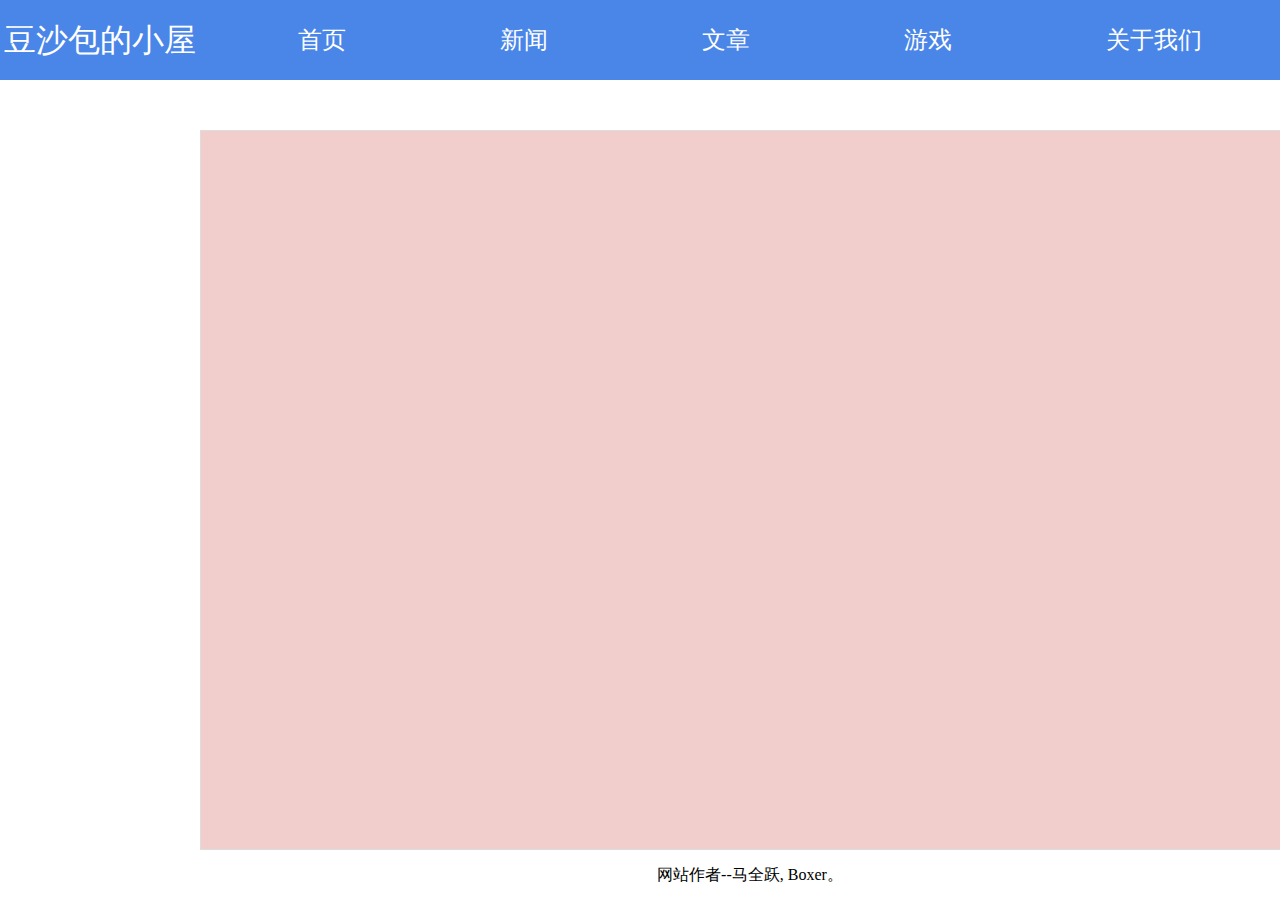
<file: client/index.html>
<!DOCTYPE html>
<html>
<head>
	<meta charset="utf-8" />
	<title>帅的一批</title>
	<link rel="stylesheet" href="style.css">
	<script src="lib/jquery.js"></script>
</head>
<body>
	<div id="parent">
	    <div id="header">
	    	<span id="website-title">豆沙包的小屋</span>
	    	<span id="navigation">
	    		<a href="home/home.html" target="show-template">首页</a>
	    		<a href="news/news.html" target="show-template">新闻</a>
	    		<a href="articles/articles.html" target="show-template">文章</a>
	    		<a href="games/games.html" target="show-template">游戏</a>
	    		<a href="about-us/about-us.html" target="show-template">关于我们</a>
	    	</span>
	    	<span id="language">语言:&nbsp;&nbsp; 
	    		<span>
		    		<select>
		    			<option>汉语</option>
		    			<option>英语</option>
		    		</select>
		    	</span>
	    	</span>
	    </div>
	    <div id="other">
	    	<div id="other-left"></div>
	    	<div id="other-middle">
	    		<div id="other-middle-header"></div>
		    	<div id="other-middle-middle">
		    		<iframe name="show-template" frameborder="0"></iframe>
		    	</div>
		    	<div id="other-middle-footer">网站作者--马全跃, Boxer。</div>
			</div>
	    	<div id="other-right"></div>
	    </div>
	</div>
</body>
</html>
</file>
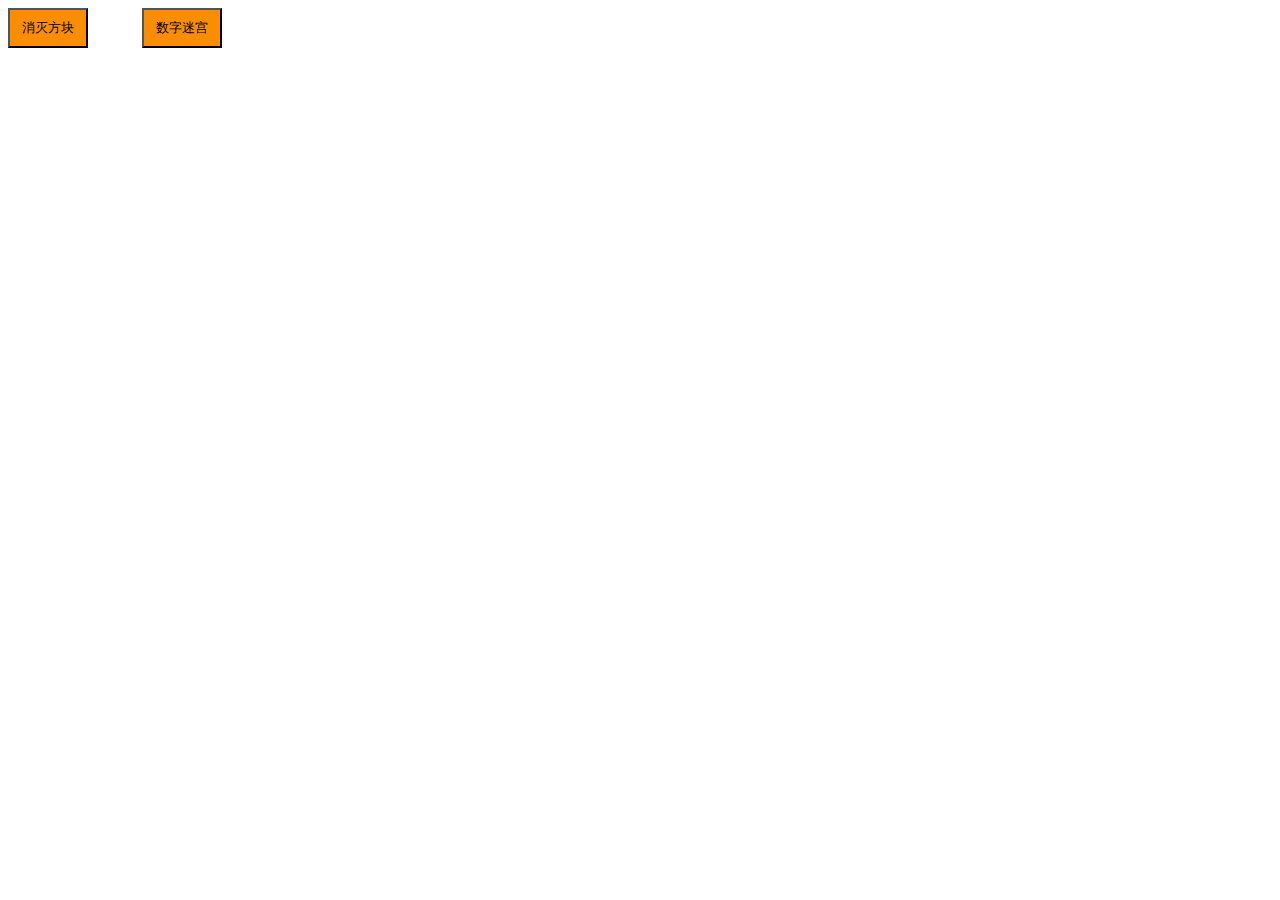
<file: client/games/games.html>
<!DOCTYPE html>
<html>
<head>
	<meta charset="utf-8" />
	<title>游戏</title>
	<link rel="stylesheet" href="style.css">
	<script src="games.js"></script>
</head>
<body>
	<div>
	    <button onclick="openDropBlock()">消灭方块</button>
	    <button onclick="openNumberMaze()">数字迷宫</button>
	</div>
</body>
</html>
</file>
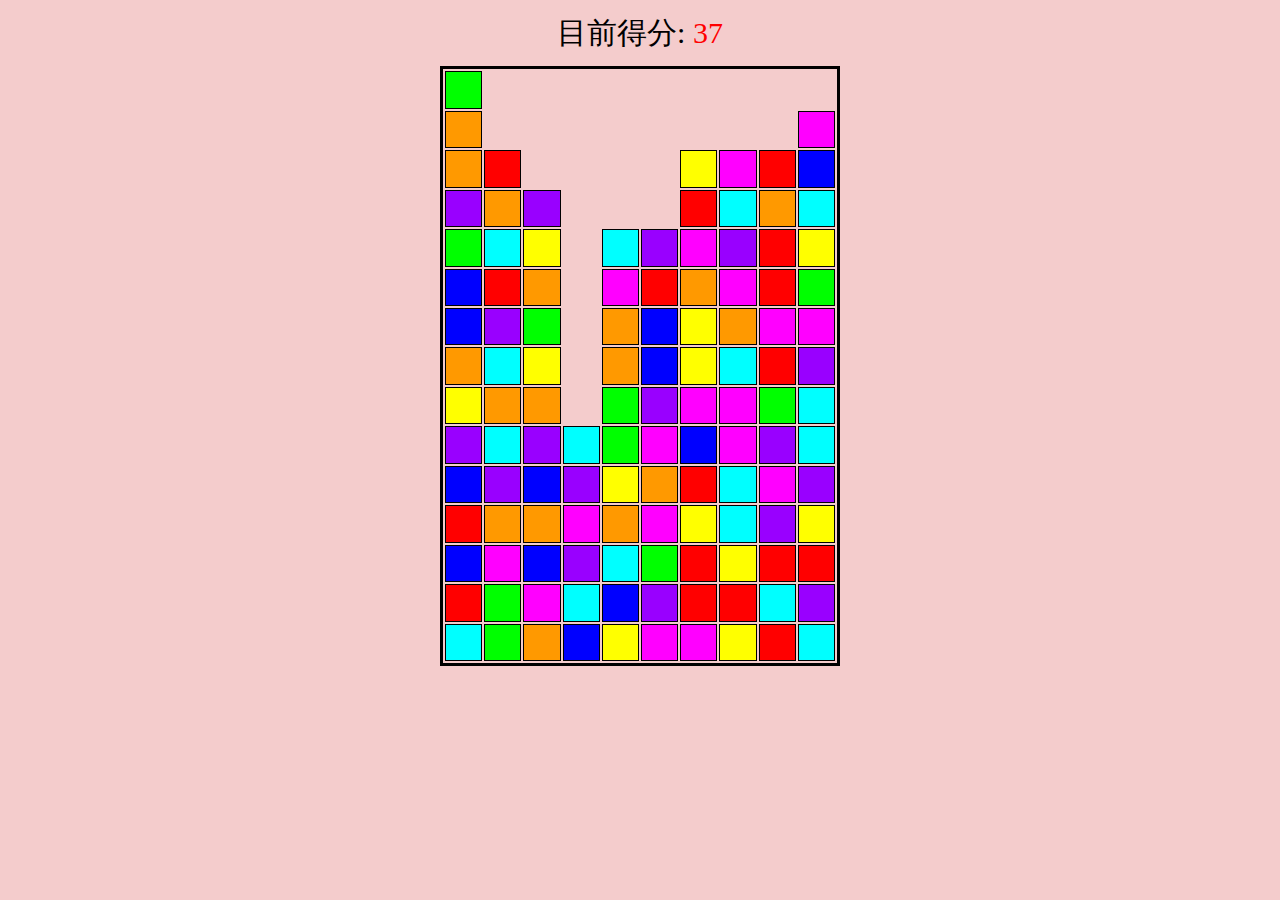
<file: client/games/drop-block/drop-block.html>
<!DOCTYPE html>
<html>
<head>
	<meta http-equiv="Content-Type" content="text/html; charset=utf-8" />
	<title>消消乐</title>
	<link rel="stylesheet" href="style.css" />
	<script src="const.js"></script>
</head>
<body>
	<div id="successful-score"></div>
	<div id="score"></div>
	<div id="count-down"></div>
	<script src="drop-block.js"></script>
</body>
</html>
</file>
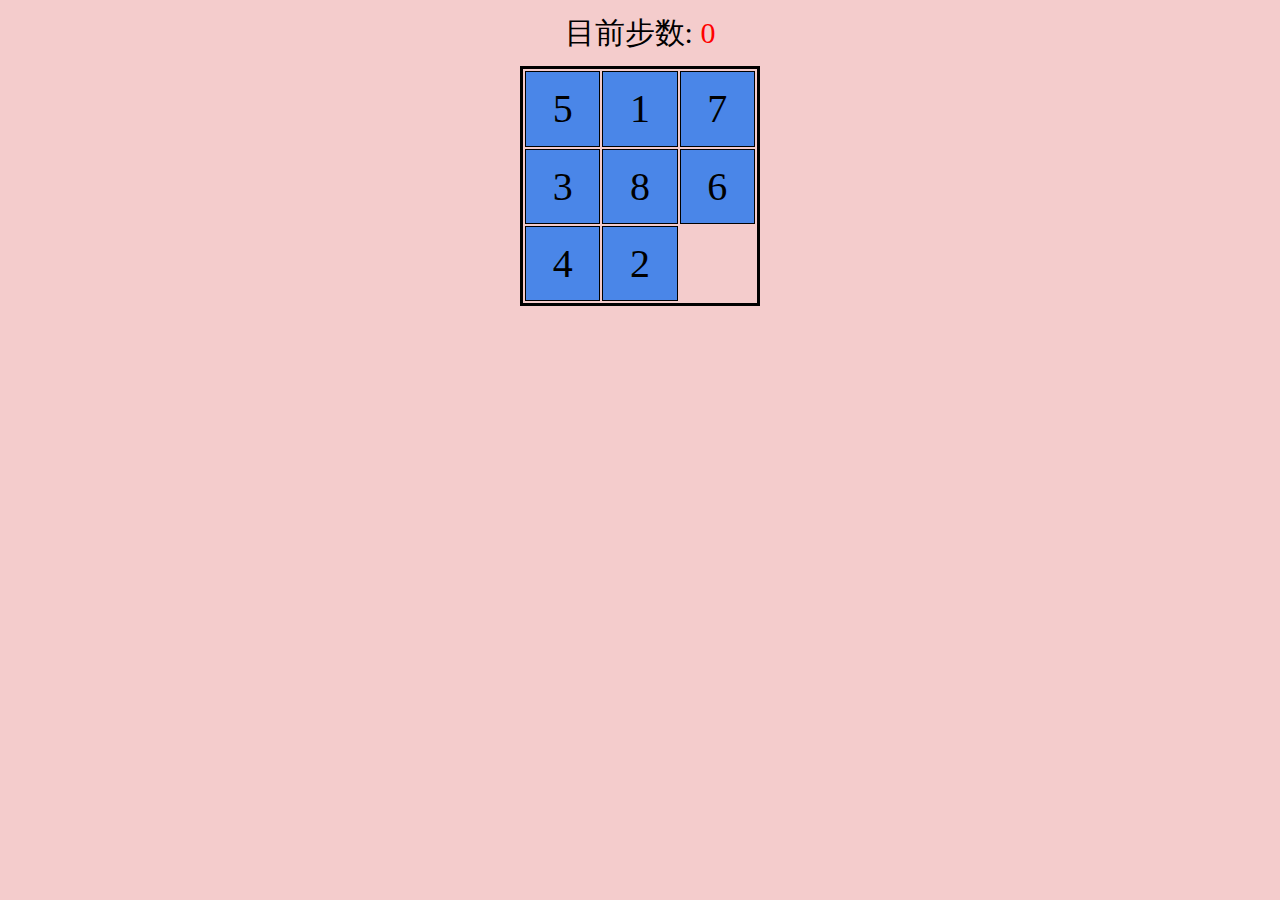
<file: client/games/number-maze/number-maze.html>
<!DOCTYPE html>
<html>
<head>
	<meta http-equiv="Content-Type" content="text/html; charset=utf-8" />
	<title>数字迷宫</title>
	<link rel="stylesheet" href="style.css" />
	<script src="const.js"></script>
</head>
<body>
	<div id="step"></div>
	<div id="count-down"></div>
	<script src="number-maze.js"></script>
</body>
</html>
</file>
<file: client/style.css>
body, #parent{
	width: 100%;
	height: 100%;
	font-size: 1em;
}
#header{
	position: absolute;
	top: 0;
	right: 0;
	bottom: 100% - 80px;
	left: 0;
	height: 80px;
	text-align: center;
	line-height: 80px;
	background: #4a86e8;
	min-width: 1500px;
	color: #ffffff;
}
#website-title{
	width: 200px;
	float: left;
	font-size: 2em;
}
#navigation a{
	margin: 0 5%;
	font-size: 1.5em;
	text-decoration: none;
	cursor: pointer;
	color: #ffffff;
}
#navigation a:hover{
	background-color: #D1D1D1;
}
#language{
	width: 200px;
	float: right;
}
#language select{
	cursor: pointer;
}
#other{
	position: absolute;
	top: 80px;
	right: 0;
	bottom: 0;
	left: 0;
	min-height: 800px;
	min-width: 1500px;
}
#other-left{
	position: absolute;
	top: 0;
	right: 100% - 200px;
	bottom: 0;
	left: 0;
	width: 200px;
}
#other-middle{
	position: absolute;
	top: 0;
	right: 200px;
	bottom: 0;
	left: 200px;
}
#other-middle-header{
	position: absolute;
	top: 0;
	right: 0;
	bottom: 100% - 50px;
	left: 0;
	height: 50px;
	text-align: center;
	line-height: 50px;
}
#other-middle-middle{
	position: absolute;
	top: 50px;
	right: 0;
	bottom: 50px;
	left: 0;
	background-color: #F1CECB;
	border: 1px solid #dddddd;
}
#other-middle-footer{
	position: absolute;
	top: 100% - 50px;
	right: 0;
	bottom: 0;
	left: 0;
	height: 50px;
	text-align: center;
	line-height: 50px;
}
#other-right{
	position: absolute;
	top: 0;
	right: 0;
	bottom: 0;
	left: 100% - 200px;
	width: 200px;
}
</file>
<file: client/games/style.css>
button{
	width: 80px;
	height: 40px;
	background-color: #fb8e00;
	margin-right: 50px;
	cursor: pointer;
}
</file>
<file: client/games/drop-block/style.css>
html{
    width: 100%;
    height: 100%;
}
body{
	background-color: #f4cccc;
}
#successful-score{
	display: block;
	text-align: center;
	margin-top: 1%;
	font-size: 30px;
}
#score{
	display: block;
	text-align: center;
	margin-top: 1%;
	font-size: 30px;
}
#count-down{
	display: block;
	text-align: center;
	margin-top: 1%;
	font-size: 30px;
}
table{
    margin: auto;
    margin-top: 1%;
    border: 3px solid black;
}
th, td{
    border: 1px solid black;
	cursor:pointer;
}
button{
	display: block;
	margin: auto;
	margin-top: 1%;
	width: 100px;
	height: 40px;
	cursor:pointer;
}
</file>
<file: client/games/number-maze/style.css>
html{
    width: 100%;
    height: 100%;
}
body{
	background-color: #f4cccc;
}
#step{
	display: block;
	text-align: center;
	margin-top: 1%;
	font-size: 30px;
}
#count-down{
	display: block;
	text-align: center;
	margin-top: 1%;
	font-size: 30px;
}
table{
    margin: auto;
    margin-top: 1%;
    border: 3px solid black;
}
th, td{
    border: 1px solid black;
	cursor:pointer;
	text-align: center;;
	font-size: 40px;
}
</file>
